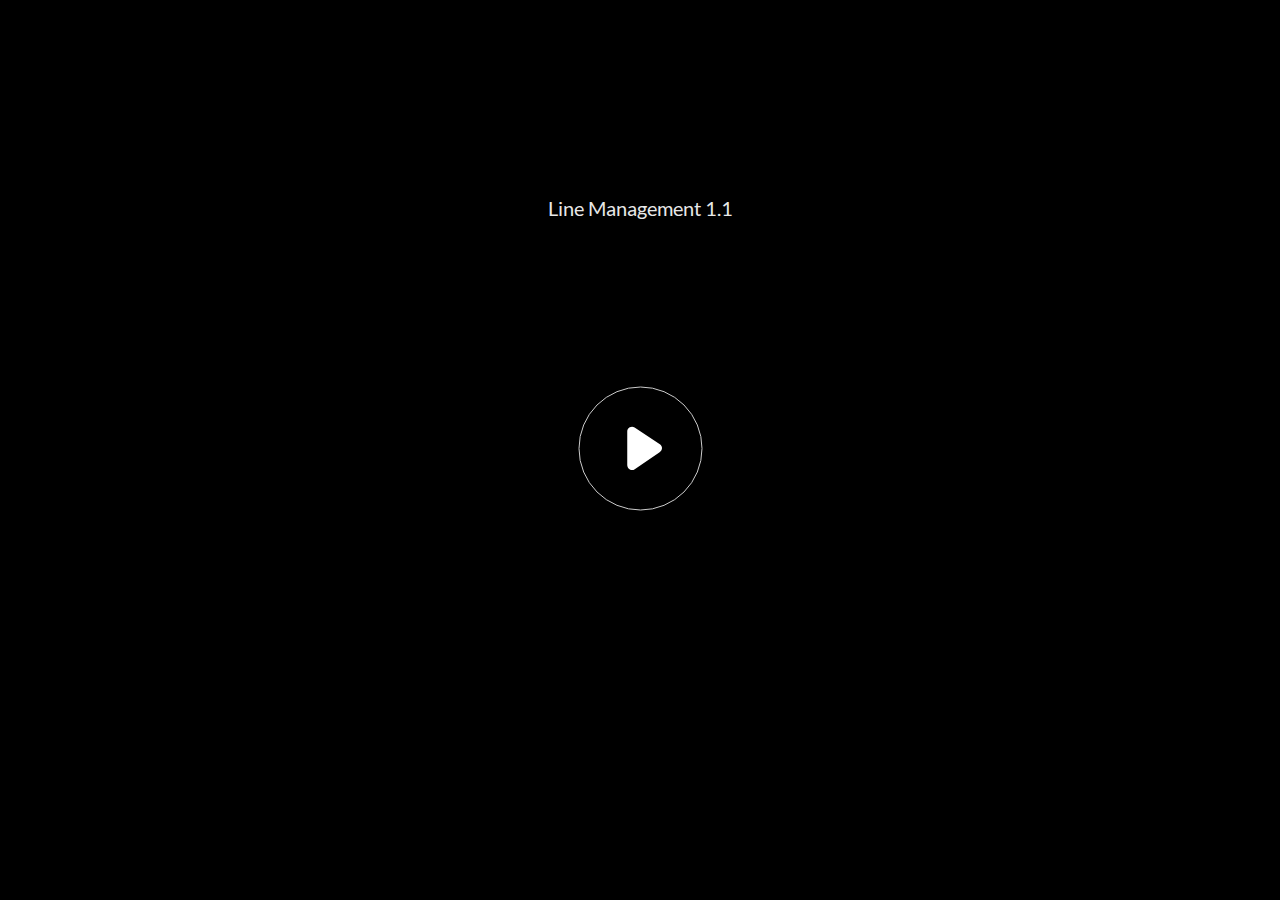
<file: index.html>
<!doctype html>
<html lang="en-US">
<head>
  <meta charset="utf-8">
  <!-- Created using Storyline 360 - http://www.articulate.com  -->
  <!-- version: 3.55.25954.0 -->
  <title>Line Management 1.1</title>
  <meta http-equiv="x-ua-compatible" content="IE=edge"/>
  <meta name="viewport" content="width=device-width,initial-scale=1,user-scalable=no,shrink-to-fit=no,minimal-ui"/>
  <meta name="apple-mobile-web-app-capable" content="yes"/>
  <style>
    html, body { height: 100%; padding: 0; margin: 0 }
    #app { height: 100%; width: 100%; }
  </style>
  
  <script>window.THREE = { };</script>
</head>
<body style="background: #282828" class="cs-HTML theme-unified">
  <!-- 360 -->
  <script>!function(e){var i=/iPhone/i,o=/iPod/i,n=/iPad/i,t=/(?=.*\bAndroid\b)(?=.*\bMobile\b)/i,d=/Android/i,s=/(?=.*\bAndroid\b)(?=.*\bSD4930UR\b)/i,b=/(?=.*\bAndroid\b)(?=.*\b(?:KFOT|KFTT|KFJWI|KFJWA|KFSOWI|KFTHWI|KFTHWA|KFAPWI|KFAPWA|KFARWI|KFASWI|KFSAWI|KFSAWA)\b)/i,r=/IEMobile/i,h=/(?=.*\bWindows\b)(?=.*\bARM\b)/i,a=/BlackBerry/i,l=/BB10/i,p=/Opera Mini/i,f=/(CriOS|Chrome)(?=.*\bMobile\b)/i,u=/(?=.*\bFirefox\b)(?=.*\bMobile\b)/i,c=new RegExp("(?:Nexus 7|BNTV250|Kindle Fire|Silk|GT-P1000)","i"),w=function(e,i){return e.test(i)},A=function(e){var A=e||navigator.userAgent,v=A.split("[FBAN");if(void 0!==v[1]&&(A=v[0]),this.apple={phone:w(i,A),ipod:w(o,A),tablet:!w(i,A)&&w(n,A),device:w(i,A)||w(o,A)||w(n,A)},this.amazon={phone:w(s,A),tablet:!w(s,A)&&w(b,A),device:w(s,A)||w(b,A)},this.android={phone:w(s,A)||w(t,A),tablet:!w(s,A)&&!w(t,A)&&(w(b,A)||w(d,A)),device:w(s,A)||w(b,A)||w(t,A)||w(d,A)},this.windows={phone:w(r,A),tablet:w(h,A),device:w(r,A)||w(h,A)},this.other={blackberry:w(a,A),blackberry10:w(l,A),opera:w(p,A),firefox:w(u,A),chrome:w(f,A),device:w(a,A)||w(l,A)||w(p,A)||w(u,A)||w(f,A)},this.seven_inch=w(c,A),this.any=this.apple.device||this.android.device||this.windows.device||this.other.device||this.seven_inch,this.phone=this.apple.phone||this.android.phone||this.windows.phone,this.tablet=this.apple.tablet||this.android.tablet||this.windows.tablet,"undefined"==typeof window)return this},v=function(){var e=new A;return e.Class=A,e};"undefined"!=typeof module&&module.exports&&"undefined"==typeof window?module.exports=A:"undefined"!=typeof module&&module.exports&&"undefined"!=typeof window?module.exports=v():"function"==typeof define&&define.amd?define("isMobile",[],e.isMobile=v()):e.isMobile=v()}(this);
    window.isMobile.apple.tablet = window.isMobile.apple.tablet ||
      (navigator.platform === 'MacIntel' && navigator.maxTouchPoints > 1);
    window.isMobile.apple.device = window.isMobile.apple.device || window.isMobile.apple.tablet;
    window.isMobile.tablet = window.isMobile.tablet || window.isMobile.apple.tablet;
    window.isMobile.any = window.isMobile.any || window.isMobile.apple.tablet;
  </script>

  <div id="focus-sink" tabindex="-1"></div>

  <div id="preso"></div>
  <script>
    window.DS = {};
    window.globals = {
      DATA_PATH_BASE: '',
      HAS_FRAME: true,
      HAS_SLIDE: true,

      lmsPresent: false,
      tinCanPresent: false,
      cmi5Present: false,
      aoSupport: false,
      scale: 'noscale',
      captureRc: false,
      browserSize: 'optimal',
      bgColor: '#282828',
      features: 'MultipleQuizTracking',
      themeName: 'unified',
      preloaderColor: '#FFFFFF',
      suppressAnalytics: false,
      productChannel: 'stable',
      publishSource: 'storyline',
      aid: 'aid|ba7c097a-8036-4db9-b032-e04fec75748c',
      cid: '74df4ab3-0490-494b-a777-802e2cad18e4',
      playerVersion: '3.55.25954.0',
      maxIosVideoElements: 10,

      
      parseParams: function(qs) {
        if (window.globals.parsedParams != null) {
          return window.globals.parsedParams;
        }
        qs = (qs || window.location.search.substr(1)).split('+').join(' ');
        var params = {},
            tokens,
            re = /[?&]?([^=]+)=([^&]*)/g;

        while (tokens = re.exec(qs)) {
          params[decodeURIComponent(tokens[1]).trim()] =
            decodeURIComponent(tokens[2]).trim();
        }
        window.globals.parsedParams = params;
        return params;
      }

    };

    (function() {

      var classTypes = [ 'desktop', 'mobile', 'phone', 'tablet' ];

      var addDeviceClasses = function(prefix, testObj) {
        var curr, i;
        for (i = 0; i < classTypes.length; i++) {
          curr = classTypes[i];
          if (testObj[curr]) {
            document.body.classList.add(prefix + curr);
          }
        }
      };

      var params = window.globals.parseParams(),
          isDevicePreview = params.devicepreview === '1',
          isPhoneOverride = params.deviceType === 'phone' || (isDevicePreview && params.phone == '1'),
          isTabletOverride = (params.deviceType === 'tablet' || isDevicePreview) && !isPhoneOverride,
          isMobileOverride = isPhoneOverride || isTabletOverride;

      var deviceView = {
        desktop: !window.isMobile.any && !isMobileOverride,
        mobile: window.isMobile.any || isMobileOverride,
        phone: isPhoneOverride || (window.isMobile.phone && !isTabletOverride),
        tablet: isTabletOverride || window.isMobile.tablet
      };

      window.globals.deviceView = deviceView;
      window.isMobile.desktop = !window.isMobile.any;
      window.isMobile.mobile = window.isMobile.any;

      addDeviceClasses('view-', deviceView);

    })();
  </script>
  
  <script src='story_content/user.js' type=text/javascript></script>
  <div class="slide-loader"></div>

  <script>
    var doc = document, loader = doc.body.querySelector('.slide-loader'); [ 1, 2, 3 ].forEach(function(n) { var d = doc.createElement('div'); d.style.backgroundColor = window.globals.preloaderColor; d.classList.add('mobile-loader-dot'); d.classList.add('dot' + n); loader.appendChild(d); });
  </script>

  <div class="mobile-load-title-overlay" style="display: none">
    <div class="mobile-load-title">Line Management 1.1</div>
  </div>

  <div class="mobile-chrome-warning"></div>

  <script>
    
    if (window.autoSpider && window.vInterfaceObject) {
      document.querySelector('.mobile-load-title-overlay').style.display = 'none';
    }
  </script>

  

  <link rel="stylesheet" href="html5/data/css/output.min.css" data-noprefix/>
</body>
<script src="html5/lib/scripts/bootstrapper.min.js"></script>
</html>
</file>
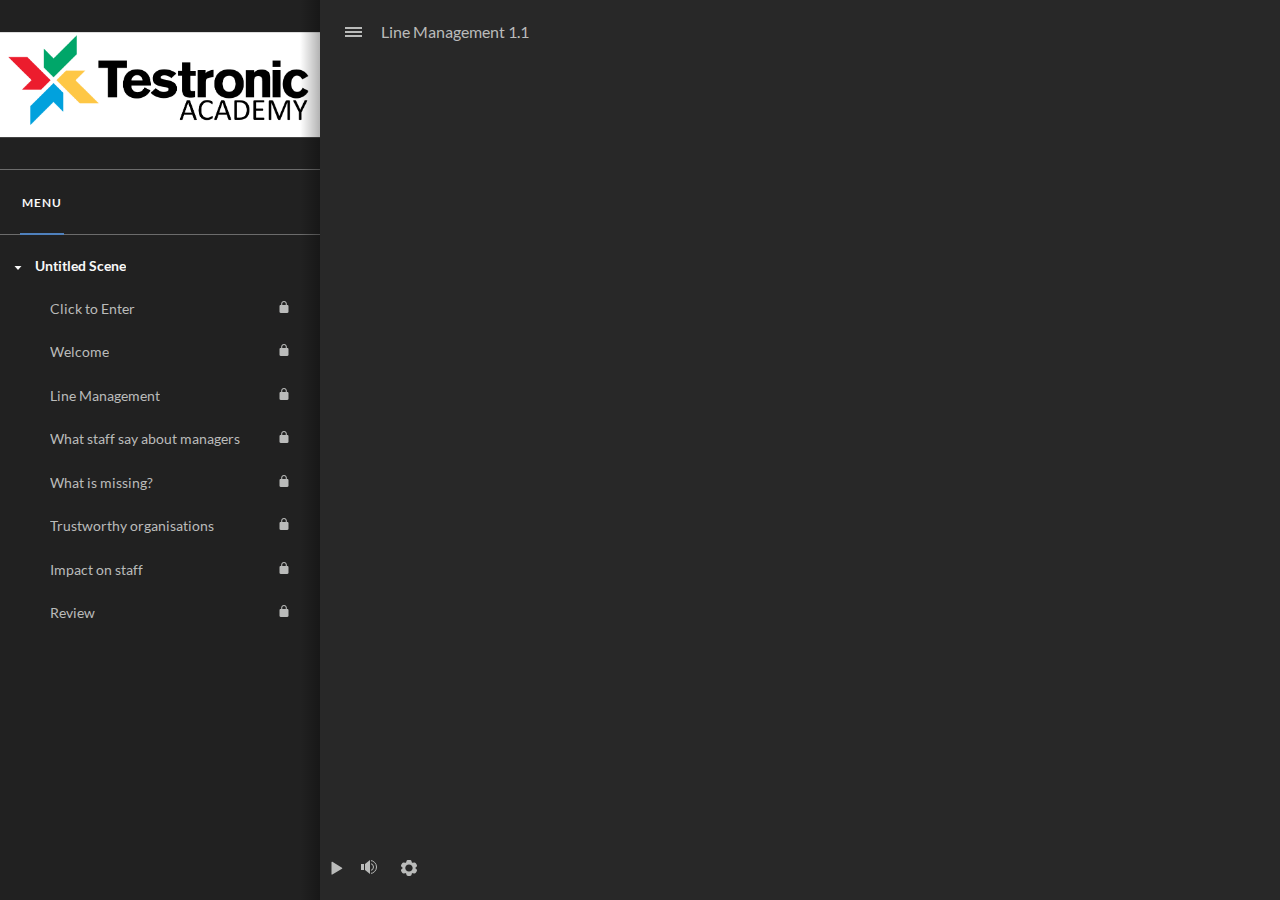
<file: index_lms.html>
<!doctype html>
<html lang="en-US">
<head>
  <meta charset="utf-8">
  <!-- Created using Storyline 360 - http://www.articulate.com  -->
  <!-- version: 3.55.25954.0 -->
  <title>Line Management 1.1</title>
  <meta http-equiv="x-ua-compatible" content="IE=edge"/>
  <meta name="viewport" content="width=device-width,initial-scale=1,user-scalable=no,shrink-to-fit=no,minimal-ui"/>
  <meta name="apple-mobile-web-app-capable" content="yes"/>
  <style>
    html, body { height: 100%; padding: 0; margin: 0 }
    #app { height: 100%; width: 100%; }
  </style>
  <script src="lms/scormdriver.js" charset="utf-8"></script>
  <script>window.THREE = { };</script>
</head>
<body style="background: #282828" class="cs-HTML theme-unified">
  <!-- 360 -->
  <script>!function(e){var i=/iPhone/i,o=/iPod/i,n=/iPad/i,t=/(?=.*\bAndroid\b)(?=.*\bMobile\b)/i,d=/Android/i,s=/(?=.*\bAndroid\b)(?=.*\bSD4930UR\b)/i,b=/(?=.*\bAndroid\b)(?=.*\b(?:KFOT|KFTT|KFJWI|KFJWA|KFSOWI|KFTHWI|KFTHWA|KFAPWI|KFAPWA|KFARWI|KFASWI|KFSAWI|KFSAWA)\b)/i,r=/IEMobile/i,h=/(?=.*\bWindows\b)(?=.*\bARM\b)/i,a=/BlackBerry/i,l=/BB10/i,p=/Opera Mini/i,f=/(CriOS|Chrome)(?=.*\bMobile\b)/i,u=/(?=.*\bFirefox\b)(?=.*\bMobile\b)/i,c=new RegExp("(?:Nexus 7|BNTV250|Kindle Fire|Silk|GT-P1000)","i"),w=function(e,i){return e.test(i)},A=function(e){var A=e||navigator.userAgent,v=A.split("[FBAN");if(void 0!==v[1]&&(A=v[0]),this.apple={phone:w(i,A),ipod:w(o,A),tablet:!w(i,A)&&w(n,A),device:w(i,A)||w(o,A)||w(n,A)},this.amazon={phone:w(s,A),tablet:!w(s,A)&&w(b,A),device:w(s,A)||w(b,A)},this.android={phone:w(s,A)||w(t,A),tablet:!w(s,A)&&!w(t,A)&&(w(b,A)||w(d,A)),device:w(s,A)||w(b,A)||w(t,A)||w(d,A)},this.windows={phone:w(r,A),tablet:w(h,A),device:w(r,A)||w(h,A)},this.other={blackberry:w(a,A),blackberry10:w(l,A),opera:w(p,A),firefox:w(u,A),chrome:w(f,A),device:w(a,A)||w(l,A)||w(p,A)||w(u,A)||w(f,A)},this.seven_inch=w(c,A),this.any=this.apple.device||this.android.device||this.windows.device||this.other.device||this.seven_inch,this.phone=this.apple.phone||this.android.phone||this.windows.phone,this.tablet=this.apple.tablet||this.android.tablet||this.windows.tablet,"undefined"==typeof window)return this},v=function(){var e=new A;return e.Class=A,e};"undefined"!=typeof module&&module.exports&&"undefined"==typeof window?module.exports=A:"undefined"!=typeof module&&module.exports&&"undefined"!=typeof window?module.exports=v():"function"==typeof define&&define.amd?define("isMobile",[],e.isMobile=v()):e.isMobile=v()}(this);
    window.isMobile.apple.tablet = window.isMobile.apple.tablet ||
      (navigator.platform === 'MacIntel' && navigator.maxTouchPoints > 1);
    window.isMobile.apple.device = window.isMobile.apple.device || window.isMobile.apple.tablet;
    window.isMobile.tablet = window.isMobile.tablet || window.isMobile.apple.tablet;
    window.isMobile.any = window.isMobile.any || window.isMobile.apple.tablet;
  </script>

  <div id="focus-sink" tabindex="-1"></div>

  <div id="preso"></div>
  <script>
    window.DS = {};
    window.globals = {
      DATA_PATH_BASE: '',
      HAS_FRAME: true,
      HAS_SLIDE: true,

      lmsPresent: true,
      tinCanPresent: false,
      cmi5Present: false,
      aoSupport: false,
      scale: 'noscale',
      captureRc: false,
      browserSize: 'optimal',
      bgColor: '#282828',
      features: 'MultipleQuizTracking',
      themeName: 'unified',
      preloaderColor: '#FFFFFF',
      suppressAnalytics: false,
      productChannel: 'stable',
      publishSource: 'storyline',
      aid: 'aid|ba7c097a-8036-4db9-b032-e04fec75748c',
      cid: '74df4ab3-0490-494b-a777-802e2cad18e4',
      playerVersion: '3.55.25954.0',
      maxIosVideoElements: 10,

      
      parseParams: function(qs) {
        if (window.globals.parsedParams != null) {
          return window.globals.parsedParams;
        }
        qs = (qs || window.location.search.substr(1)).split('+').join(' ');
        var params = {},
            tokens,
            re = /[?&]?([^=]+)=([^&]*)/g;

        while (tokens = re.exec(qs)) {
          params[decodeURIComponent(tokens[1]).trim()] =
            decodeURIComponent(tokens[2]).trim();
        }
        window.globals.parsedParams = params;
        return params;
      }

    };

    (function() {

      var classTypes = [ 'desktop', 'mobile', 'phone', 'tablet' ];

      var addDeviceClasses = function(prefix, testObj) {
        var curr, i;
        for (i = 0; i < classTypes.length; i++) {
          curr = classTypes[i];
          if (testObj[curr]) {
            document.body.classList.add(prefix + curr);
          }
        }
      };

      var params = window.globals.parseParams(),
          isDevicePreview = params.devicepreview === '1',
          isPhoneOverride = params.deviceType === 'phone' || (isDevicePreview && params.phone == '1'),
          isTabletOverride = (params.deviceType === 'tablet' || isDevicePreview) && !isPhoneOverride,
          isMobileOverride = isPhoneOverride || isTabletOverride;

      var deviceView = {
        desktop: !window.isMobile.any && !isMobileOverride,
        mobile: window.isMobile.any || isMobileOverride,
        phone: isPhoneOverride || (window.isMobile.phone && !isTabletOverride),
        tablet: isTabletOverride || window.isMobile.tablet
      };

      window.globals.deviceView = deviceView;
      window.isMobile.desktop = !window.isMobile.any;
      window.isMobile.mobile = window.isMobile.any;

      addDeviceClasses('view-', deviceView);

    })();
  </script>
  
  <script src='story_content/user.js' type=text/javascript></script>
  <div class="slide-loader"></div>

  <script>
    var doc = document, loader = doc.body.querySelector('.slide-loader'); [ 1, 2, 3 ].forEach(function(n) { var d = doc.createElement('div'); d.style.backgroundColor = window.globals.preloaderColor; d.classList.add('mobile-loader-dot'); d.classList.add('dot' + n); loader.appendChild(d); });
  </script>

  <div class="mobile-load-title-overlay" style="display: none">
    <div class="mobile-load-title">Line Management 1.1</div>
  </div>

  <div class="mobile-chrome-warning"></div>

  <script>
    
    if (window.autoSpider && window.vInterfaceObject) {
      document.querySelector('.mobile-load-title-overlay').style.display = 'none';
    }
  </script>

  

  <link rel="stylesheet" href="html5/data/css/output.min.css" data-noprefix/>
</body>
<script src="html5/lib/scripts/bootstrapper.min.js"></script>
</html>
</file>
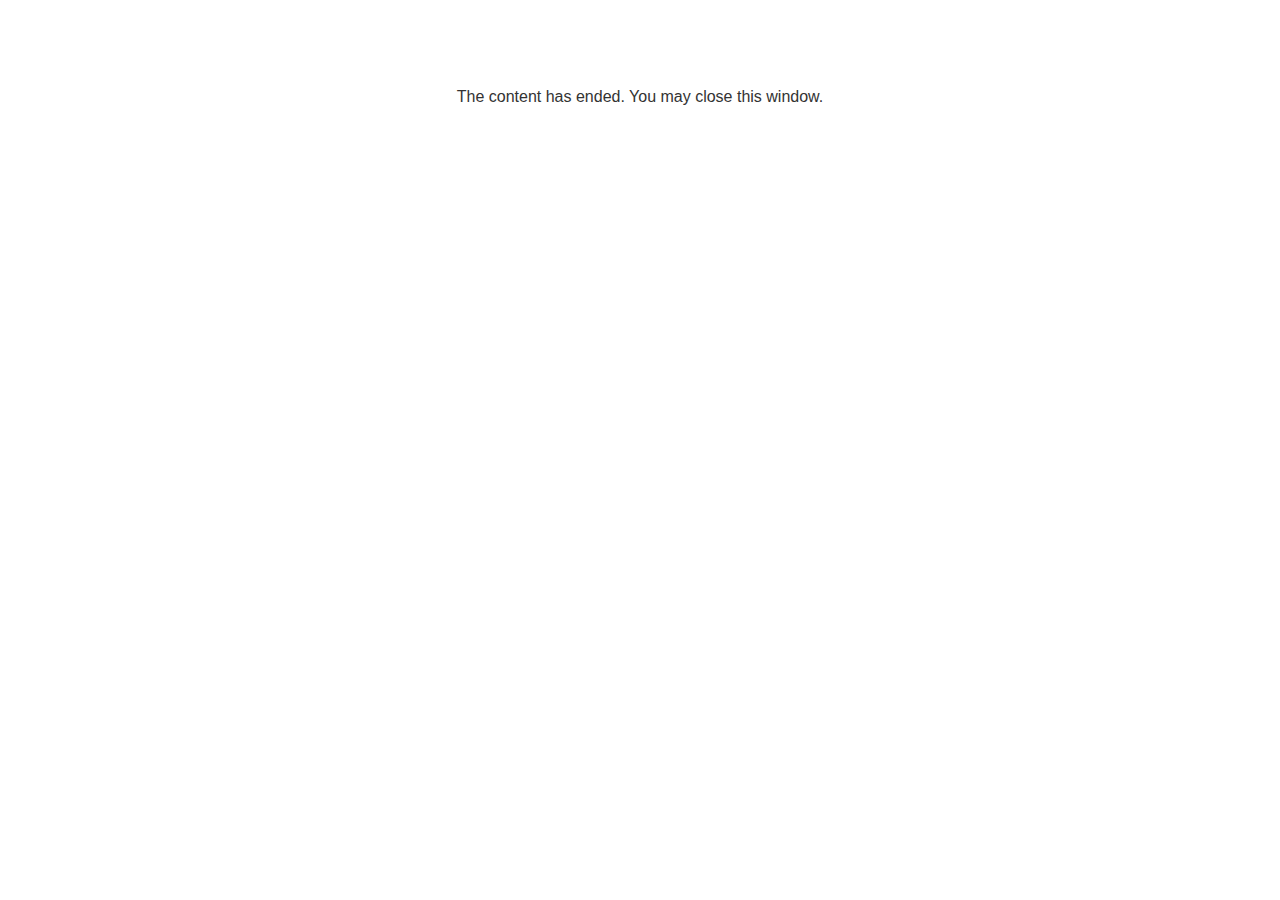
<file: lms/goodbye.html>
<!doctype html>
<html>
<body style="background-color: #ffffff;">

<p role="alert" style="color: #333333;font-family: Lato, articulate, tahoma, arial;font-size: medium;text-align: center;">
<br><br><br><br>
The content has ended. You may close this window.
</p>

</body>
</html>
</file>
